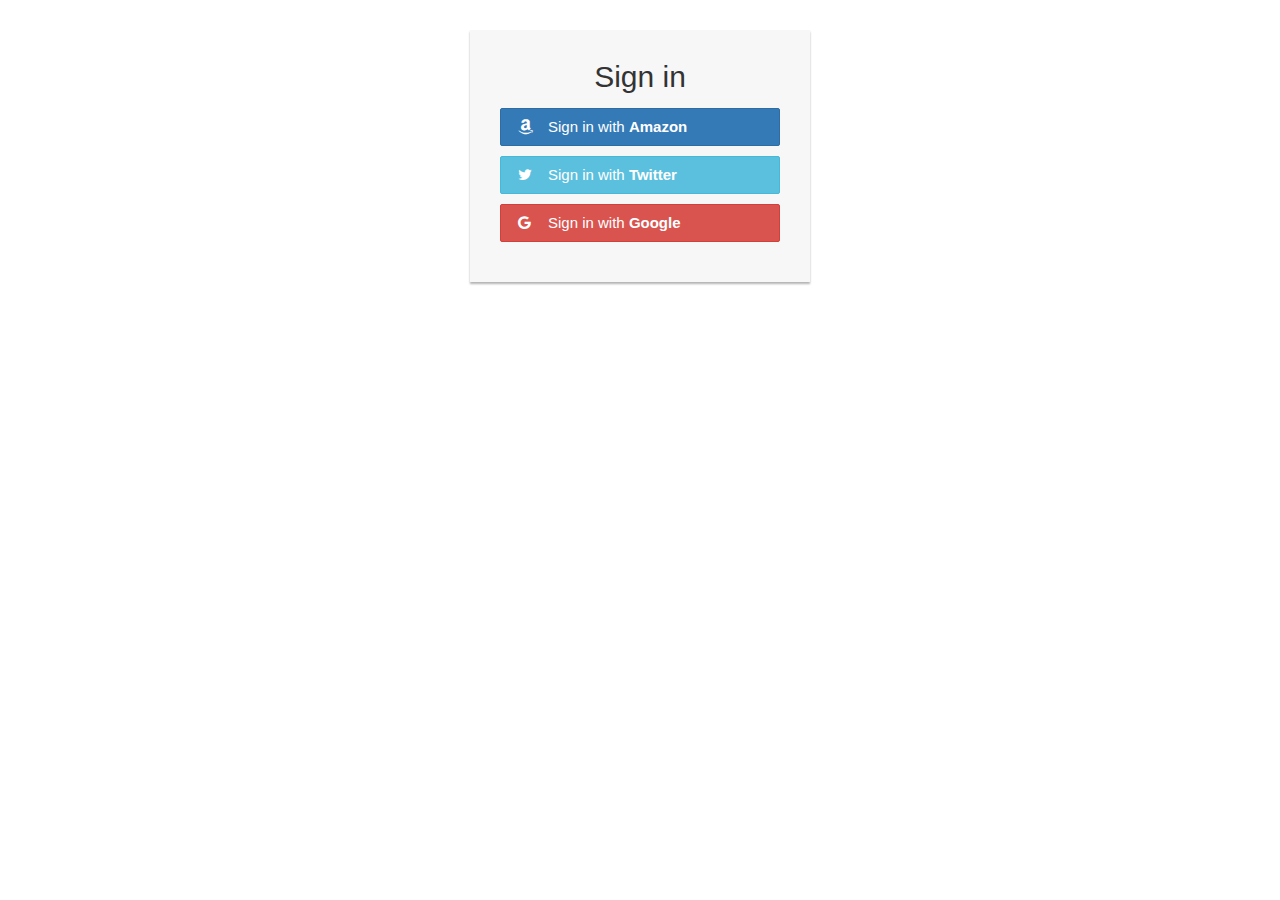
<file: index.html>
<!DOCTYPE html>
<html lang="en">
<head>
<meta charset="utf-8">
<meta http-equiv="X-UA-Compatible" content="IE=edge">
<meta name="viewport" content="width=device-width, initial-scale=1">
<title>ProjectX</title>
<link rel="stylesheet" href="https://maxcdn.bootstrapcdn.com/bootstrap/3.3.7/css/bootstrap.min.css">
<link rel="stylesheet" href="https://maxcdn.bootstrapcdn.com/font-awesome/4.7.0/css/font-awesome.min.css">
<link rel="stylesheet" href="assets/css/style.css">
<script src="https://ajax.googleapis.com/ajax/libs/jquery/1.12.4/jquery.min.js"></script>
<script src="https://maxcdn.bootstrapcdn.com/bootstrap/3.3.7/js/bootstrap.min.js"></script> 

</head>
<body>
    <div class="login-form">
    <form action="/examples/actions/confirmation.php" method="post">
        <h2 class="text-center">Sign in</h2>		
        <div class="text-center social-btn">
            <a href="https://talktech.auth.ap-south-1.amazoncognito.com/login?response_type=code&client_id=783jc5gdkbampu3b939qj828pq&redirect_uri=https://s3.amazonaws.com/www.talktech.guru/redirect.html" 
            class="btn btn-primary btn-block"><i class="fa fa-amazon"></i> Sign in with <b>Amazon</b></a>
            <a href="#" class="btn btn-info btn-block"><i class="fa fa-twitter"></i> Sign in with <b>Twitter</b></a>
			<a href="#" class="btn btn-danger btn-block"><i class="fa fa-google"></i> Sign in with <b>Google</b></a>
        </div>
		
    </form>
   </div>
 
</body>
</html>
</file>
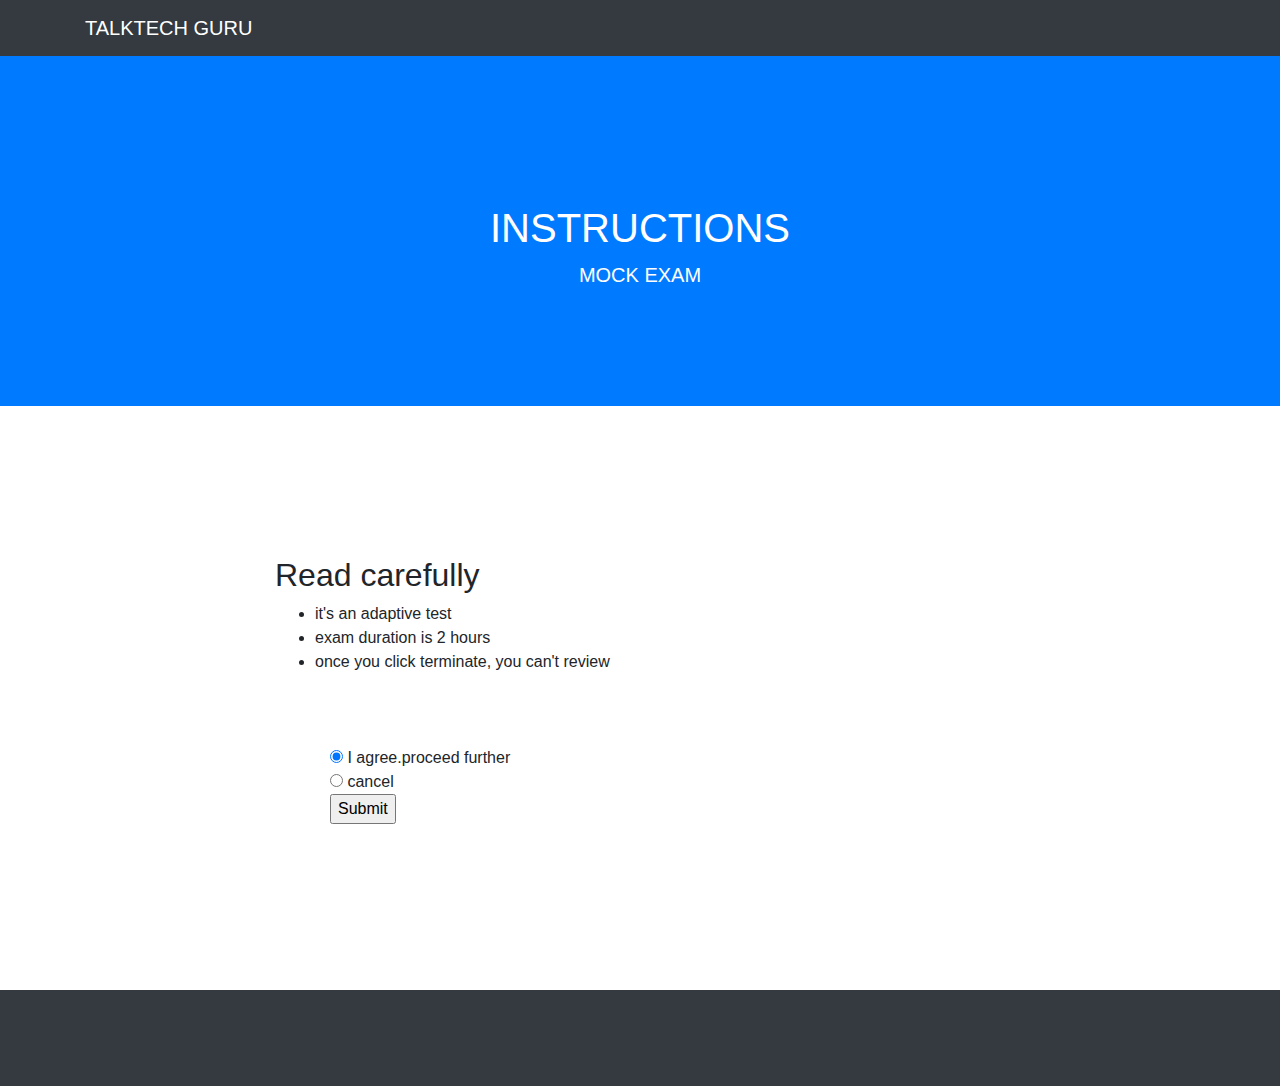
<file: index2.html>
<!DOCTYPE html>
<html lang="en">

  <head>

    <meta charset="utf-8">
    <meta name="viewport" content="width=device-width, initial-scale=1, shrink-to-fit=no">
    <meta name="description" content="">
    <meta name="author" content="">

    <title>Scrolling Nav - Start Bootstrap Template</title>

    <!-- Bootstrap core CSS -->
    <link href="assets/css/bootstrap.min.css" rel="stylesheet">

    <!-- Custom styles for this template -->
    <link href="assets/css/scrolling-nav.css" rel="stylesheet">

  </head>

  <body id="page-top">

    <!-- Navigation -->
    <nav class="navbar navbar-expand-lg navbar-dark bg-dark fixed-top" id="mainNav">
      <div class="container">
        <a class="navbar-brand js-scroll-trigger" href="#page-top">TALKTECH GURU</a>
        <button class="navbar-toggler" type="button" data-toggle="collapse" data-target="#navbarResponsive" aria-controls="navbarResponsive" aria-expanded="false" aria-label="Toggle navigation">
          <span class="navbar-toggler-icon"></span>
        </button>
        
      </div>
    </nav>
	<form>
  <input type="radio" name="gender" value="I agree.proceed further" checked> I agree.proceed further<br>
  <input type="radio" name="gender" value="Cancel"> cancel<br>
  
</form> 

    <header class="bg-primary text-white">
      <div class="container text-center">
        <h1>INSTRUCTIONS</h1>
        <p class="lead">MOCK EXAM</p>
      </div>
    </header>

    <section id="about">
      <div class="container">
        <div class="row">
          <div class="col-lg-8 mx-auto">
            <h2>Read carefully</h2>
           
            <ul>
              <li>it's an adaptive test</li>
              <li>exam duration is 2 hours</li>
              <li>once you click terminate, you can't review </li>
			  <br>
			  <br>
			  <br>
			 </u1>
			  <div class="container">
			  <form>
			  
			  <input type="radio" name="gender" value="I agree.proceed further" checked> I agree.proceed further<br>
			  
              <input type="radio" name="gender" value="Cancel"> cancel<br>
			  <input type="submit" value="Submit" >
			  
			  </form>
              
           
          </div>
        </div>
      </div>
	 </div>
	 
    </section>
	

    
    
    <!-- Footer -->
    <footer class="py-5 bg-dark">
      <div class="container">
        
      </div>
      <!-- /.container -->
    </footer>

    <!-- Bootstrap core JavaScript -->
    <script src="assets/js/jquery.min.js"></script>
    <script src="assets/js/bootstrap.bundle.min.js"></script>

    <!-- Plugin JavaScript -->
    <script src="assets/js/jquery.easing.min.js"></script>

    <!-- Custom JavaScript for this theme -->
    <script src="assets/js/scrolling-nav.js"></script>

  </body>

</html>
</file>
<file: assets/css/style.css>
.login-form {
		width: 340px;
    	margin: 30px auto;
	}
    .login-form form {
    	margin-bottom: 15px;
        background: #f7f7f7;
        box-shadow: 0px 2px 2px rgba(0, 0, 0, 0.3);
        padding: 30px;
    }
    .login-form h2 {
        margin: 0 0 15px;
    }
    .login-form .hint-text {
		color: #777;
		padding-bottom: 15px;
		text-align: center;
    }
    .form-control, .btn {
        min-height: 38px;
        border-radius: 2px;
    }
    .login-btn {        
        font-size: 15px;
        font-weight: bold;
    }
    .or-seperator {
        margin: 20px 0 10px;
        text-align: center;
        border-top: 1px solid #ccc;
    }
    .or-seperator i {
        padding: 0 10px;
        background: #f7f7f7;
        position: relative;
        top: -11px;
        z-index: 1;
    }
    .social-btn .btn {
        margin: 10px 0;
        font-size: 15px;
        text-align: left; 
        line-height: 24px;       
    }
	.social-btn .btn i {
		float: left;
		margin: 4px 15px  0 5px;
        min-width: 15px;
	}
	.input-group-addon .fa{
		font-size: 18px;
	}
</file>
<file: assets/css/scrolling-nav.css>
/*!
 * Start Bootstrap - Scrolling Nav (https://startbootstrap.com/template-overviews/scrolling-nav)
 * Copyright 2013-2017 Start Bootstrap
 * Licensed under MIT (https://github.com/BlackrockDigital/startbootstrap-scrolling-nav/blob/master/LICENSE)
 */

header {
  padding: 154px 0 100px;
}

@media (min-width: 992px) {
  header {
    padding: 156px 0 100px;
  }
}

section {
  padding: 150px 0;
}
</file>
